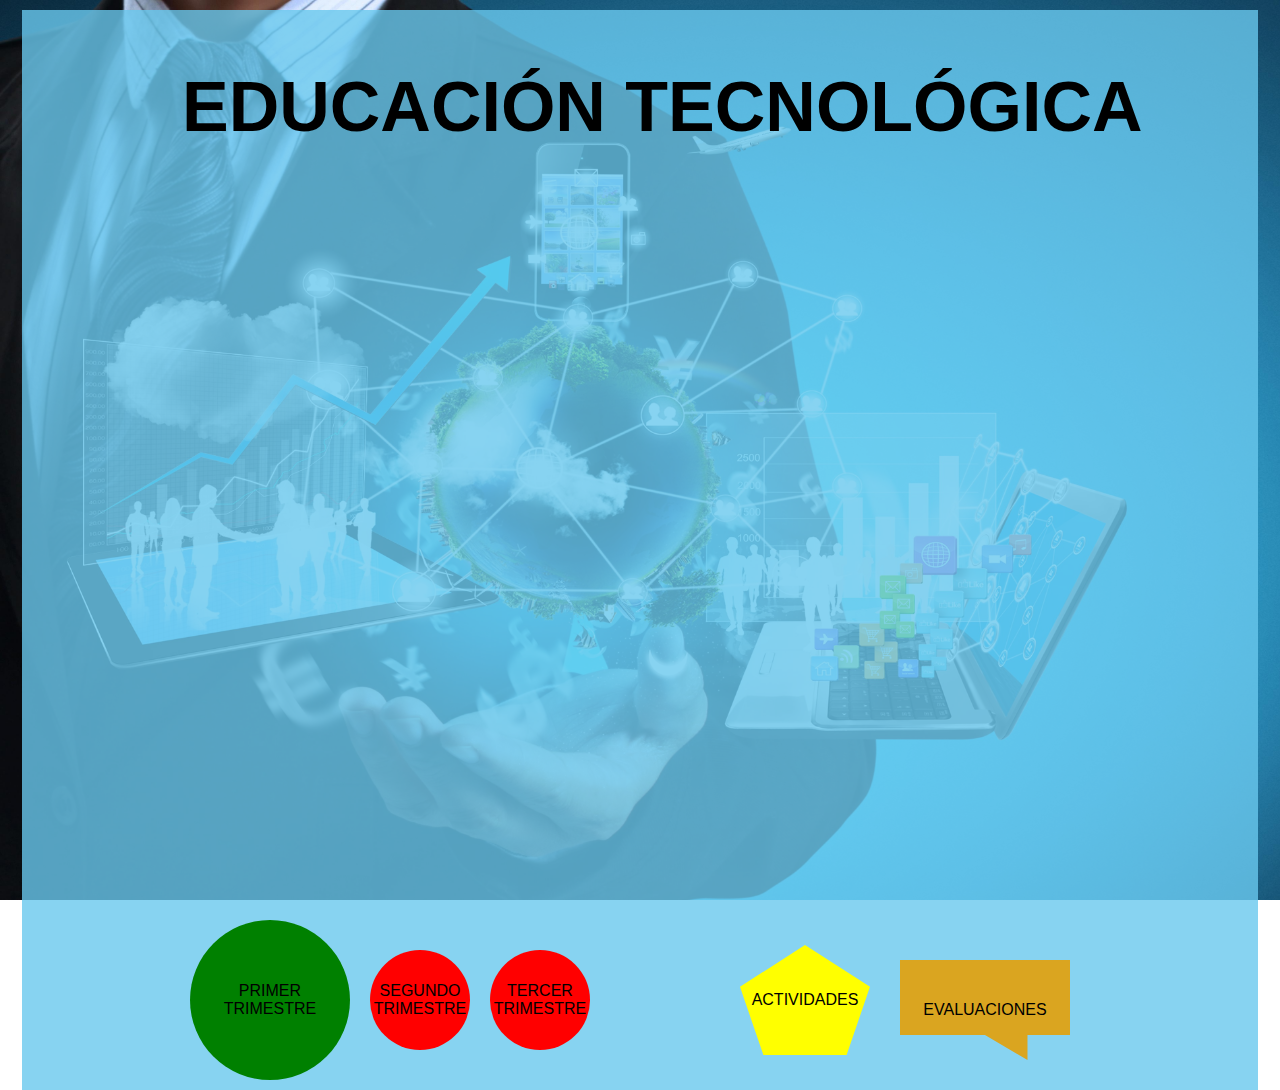
<file: index.html>
<!DOCTYPE html>
<html lang="en">
<head>
    <meta charset="UTF-8">
    <meta name="viewport" content="width=device-width, initial-scale=1.0">
    <meta http-equiv="X-UA-Compatible" content="ie=edge">
    <link rel="stylesheet" type="text/css" href="Css/estilos.css">
    <title>Educación Tecnológica</title>
</head>
<body>
    <div class="contenedor">
        <div class="header">
            <h1 class="edu">EDUCACIÓN TECNOLÓGICA</h1>
            <div class="container-wrapper-genially" style="width: 100%;"><div style="position: relative; padding-bottom: 56.25%; padding-top: 0; height: 0;"><iframe frameborder="0" width="1200px" height="675px" style="position: absolute; top: 0; left: 0; width: 100%; height: 100%;" src="https://view.genial.ly/5e291f7a0bfc2279ea6103bf" type="text/html" allowscriptaccess="always" allowfullscreen="true" scrolling="yes" allownetworking="all"></iframe> </div> </div>

            <!-- <div class="container-wrapper-genially" style="width: 100%;"><div style="position: relative; padding-bottom: 56.25%; padding-top: 0; height: 0;"><iframe frameborder="0" width="1200px" height="675px" style="position: absolute; top: 0; left: 0; width: 100%; height: 100%;" src="https://view.genial.ly/5e291f7a0bfc2279ea6103bf" type="text/html" allowscriptaccess="always" allowfullscreen="true" scrolling="yes" allownetworking="all"></iframe> </div> </div> -->
            
        </div>
         
        <div class="menu"> 
            <div class="ul">
               <a class="btn1" href="semestre-1.html">PRIMER TRIMESTRE</a>
            </div>
             <div class="ul">
                <a class="btn2" href="semestre-2.html">SEGUNDO TRIMESTRE</a>
            </div>
              <div class="ul">
                <a class="btn3" href="semestre-3.html">TERCER TRIMESTRE</a>
            </div>
              <div class="ul">
                <a class="btn4" href="actividades.html">ACTIVIDADES</a>
              </div>
              <div class="ul">
                <a class="btn5" href="evaluaciones.html">EVALUACIONES</a>
             </div>
           </div>
        </div>
</body>
</html>
</file>
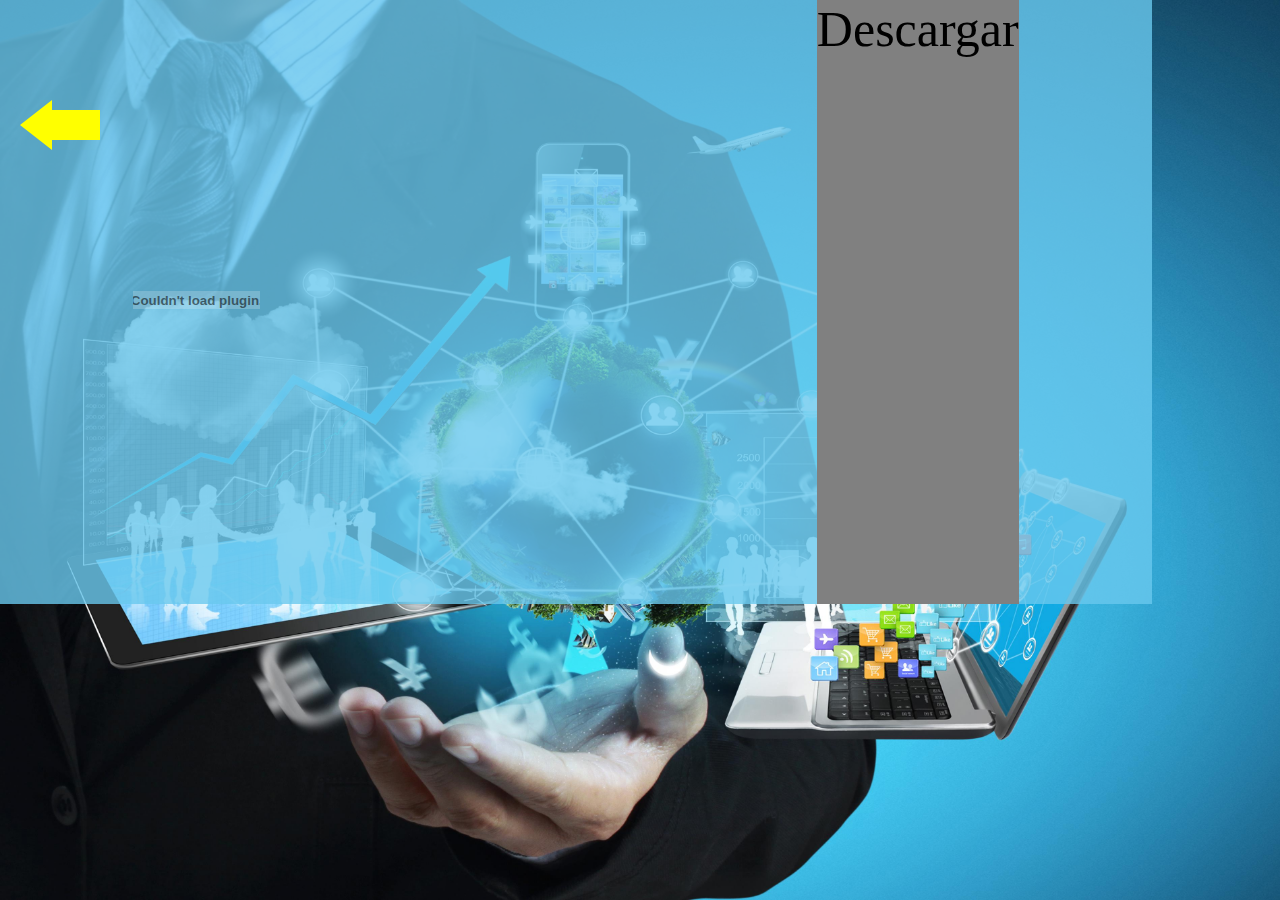
<file: semestre-1.html>
<!DOCTYPE html>
<html lang="en">
<head>
    <meta charset="UTF-8">
    <meta name="viewport" content="width=device-width, initial-scale=1.0">
    <meta http-equiv="X-UA-Compatible" content="ie=edge">
    <link rel="stylesheet" type="text/css" href="Css/EstilosSemestres.css">
    
    <title>Primer Trimestre</title>
</head>
<body>
    <div class="contenedor">
         <a class="Inicio" href="index.html"><div class="Flecha"></div></a> 
        <div class="TemaUno">        
            <embed class="Maquinas" src="Documentos/Maquinas.pdf" type="application/pdf" target="_blank"/>
                   
        </div> 

         <a class="descarga" href="Documentos/Maquinas.pdf" class="TemaUno" download="Maquinas.pdf">Descargar</a>

        
    </div> <!--Final-->




</body>
</file>
<file: Css/estilos.css>
body, html{
    margin: 0px;
}
body{
    display: flex;
    background-image: url(../Imagen/tech1.jpg);
    background-repeat:no-repeat;/*repeat-y 0 repeat x*/
    background-size: 100% 100%; /*alto y ancho*/
    background-attachment:fixed;/*scroll o fixed- fija o mivil- adapta a la pantalla*/           
    background-position: 0px 0px;/*posicion de la imagen*/
}

.contenedor{
    font-family: sans-serif;
    width:90%;
    height:auto;
    margin: auto;
    margin-top: 10px;
    padding: 10px;
    position: relative;
    background-color: rgba(105, 200, 238, 0.801);
}

.header{
    display: flex;
    flex-direction: row;
    flex-wrap: wrap;
    width: 100%;   
    
}

.edu{
    vertical-align: top;
    display: flex;
    flex-direction: row;
    flex-wrap: wrap;
    text-align: center;
    font-size: 40px;
    margin-bottom: 0px;
   
}
.container-wrapper-genially{
    width:100%;
    height:auto;
    margin-bottom: 10px;
}
.curso{
    text-align: center;
    font-size: 30px;
    color:red;
    margin-left: 70px; 
}

.menu{
    align-items: center;
    margin:auto; 
        
    
}
 .menu{
     width: 90%;   
}


 .btn1{
    display: flex;
    text-decoration: none;
    text-align: center;
    vertical-align: top;
    background-color:green;
    border-radius: 50%;
    -webkit-transition: padding 0.5s;
    color: black;
    font-size: 16px;
    width: 100px;
    height: 100px; 
    align-items: center;
    justify-content: center; 
    padding: 10px;
        

 }
 .ul .btn1:hover{
     background:blue;
     /* clip-path: polygon(50% 0%, 90% 20%, 100% 60%, 75% 100%, 25% 100%, 0% 60%, 10% 20%); */
     padding: 50px;
     color: red;
 }
 .ul .btn1:active{
    background:grey ;
    width: 110px;
    height: 110px;    
}
.ul .btn2:hover{
    background:red ;
    /* clip-path: polygon(50% 0%, 90% 20%, 100% 60%, 75% 100%, 25% 100%, 0% 60%, 10% 20%); */
    width: 110px;
    height: 110px;
    color: red;
}
.ul .btn2:active{
   background:grey ;
   width: 110px;
   height: 110px;    
}
.ul .btn3:hover{
    background:red;
    /* clip-path: polygon(50% 0%, 90% 20%, 100% 60%, 75% 100%, 25% 100%, 0% 60%, 10% 20%); */
    width: 110px;
    height: 110px;
    color: red;
}
.ul .btn3:active{
   background:grey ;
   clip-path: polygon(50% 0%, 90% 20%, 100% 60%, 75% 100%, 25% 100%, 0% 60%, 10% 20%);
   width: 110px;
   height: 110px;    
}
.ul .btn4:hover{
    background:rgba(18, 39, 228, 0.678) ;
    padding: 20px;
    /* width: 220px; */
    /* height: 240px; */
    color: red;
}
.ul .btn4:active{
   background:grey;
   padding: 10px;
   /* width: 220px; */
   /* height: 240px;     */
}
.ul .btn5:hover{
    background:rgba(18, 39, 228, 0.678) ;
    padding: 20px;
    /* width: 160px; */
    /* height: 120px; */
    color: red;
}
.ul .btn5:active{
   background:grey ;
   width: 220px;
   height: 240px;    
}
.btn2{
    display: flex;
    text-decoration: none;
    text-align: center;
    vertical-align: top;
    background-color:red;
    border-radius: 50%;
    -webkit-transition: padding 0.5s;
    color: black;
    font-size: 16px;
    width: 100px;
    height: 100px; 
    align-items: center;
    justify-content: center;
    margin-left: 150px;
    margin-top: -50px;

        

 }
 .btn3{
    display: flex;
    text-decoration: none;
    text-align: center;
    vertical-align: top;
    background-color:red;
    border-radius: 50%;
    -webkit-transition: padding 0.5s;
    color: black;
    font-size: 16px;
    width: 100px;
    height: 100px; 
    align-items: center;
    justify-content: center;
    margin-left: 0px;
    margin-top: 0px;


 }
 .btn4{
    display: flex;
    text-decoration: none;
    text-align: center;
    vertical-align: top;
    background-color:yellow;
    clip-path: polygon(50% 0%, 100% 38%, 82% 100%, 18% 100%, 0% 38%);
    /* border-radius: 50%; */
    -webkit-transition: padding 0.5s;
    color: black;
    font-size: 16px;
    width: 130px;
    height: 110px; 
    align-items: center;
    justify-content: center;
    margin-left:130px;
    margin-top: -70px;
 }
 .btn5{
    display: flex;
    text-decoration: none;
    text-align: center;
    vertical-align: top;
    background-color:goldenrod;
    clip-path: polygon(0% 0%, 100% 0%, 100% 75%, 75% 75%, 75% 100%, 50% 75%, 0% 75%);
    /* border-radius: 50%; */
    -webkit-transition: padding 0.5s;
    color: black;
    font-size: 16px;
    width: 150px;
    height: 80px; 
    align-items: center;
    justify-content: center;
    margin-left: 50px;
    margin-top: 20px;
    padding: 10px;


 }





 @media (min-width:600px){
    body{
        display: flex;
        flex-direction: row; 
        flex-wrap: wrap;
        flex-direction: column;
        background-image: url(../Imagen/tech1.jpg);
        background-size:auto;
        background-size: 100% 100%;

    }
    .contenedor{
        display: flex;
        flex-direction: row; 
        flex-wrap: wrap;
        flex-direction: column;
        display: flex;
        width:95%;
        height:auto;
    }
    .header{
        width: 100%;
        height:500px;
    }
    .container-wrapper-genially{
        width:50%;
        height:auto;
        margin-bottom: 0px;
        margin-top: 0px;
    }
    .Boton{
        margin-top: 10px;
    }
    .edu{
        text-align: center;
        font-size: 70px;
        padding: 0px;
        margin-left: 150px;
    }
    .Present{
        width:50%;
        height:300px;
        
    }
    .curso{
        font-size: 50px;
        margin:auto;
        
        margin-bottom: 30px;
    }
    .menu{
        width: 90%;
        margin-top: 400px;
        justify-content: center;
        display: inline-flex;
             
        
    }
    .btn1{
        padding:30px ;
    }

    .btn2{
        margin-top: 0px;
        margin-left: 20px;
        margin-right: 20px;
    }
    .btn4{
        margin-top: 0px;
        margin-left: 150px;
        margin-right: 20px
    }
    .btn5{
        margin-top: 20px;
        margin-left: 10px;
        margin-right: 20px
    }
    
    
    

 }
</file>
<file: Css/EstilosSemestres.css>
body, html{
    margin: 0px;
}
.Inicio{
    text-decoration: none;
    
    margin-left: 20px;
    text-align: center;
    margin-top: 100px;
    vertical-align: top;
}
.Flecha{
    background: yellow;
    clip-path: polygon(40% 0%, 40% 20%, 100% 20%, 100% 80%, 40% 80%, 40% 100%, 0% 50%);
    width: 80px;
    height:50px;
    display:fixed;
    
    
}
body{
    display: flex;
    background-image: url(../Imagen/tech1.jpg);
    background-repeat:no-repeat;/*repeat-y 0 repeat x*/
    background-size: 100% 100%; /*alto y ancho*/
    background-attachment:fixed;/*scroll o fixed- fija o mivil- adapta a la pantalla*/           
    background-position: 0px 0px;/*posicion de la imagen*/
}


.contenedor{
    width:90%;
    height: auto;
    justify-content: center;
    display: grid;
    background-color: rgba(105, 200, 238, 0.801);
    grid-template-columns: repeat(4, 1fr);
    grid-template-rows: repeat(4, auto);
    
}
.Maquinas{
    width:95%;
    height:600px;
    grid: 1, 4;
}

.descarga{
    text-decoration: none;
    margin-left: 100px;
}







@media (min-width:600px){

    .tecno{
        width:90%;
        height:500px;
        margin-left: 80px;
        
    }
    .descarga{
        margin-left: 550px;
        font-size: 30px;
        background: grey;
        color: black;
        font-size: 50px;
    }
    .ActMaquinas{
        width: 100%;
        height:700px;
        background: red;
    }
    h5{
        font-size: 50px;
        margin-bottom: 0px;
        background: grey;
        text-align: center;
    }
    .Completar{
        margin-bottom: 100px;
    }
    .genially-embed{
        width: 50%;
        height:700px;
        margin-top: 50px;

    }




}
</file>
